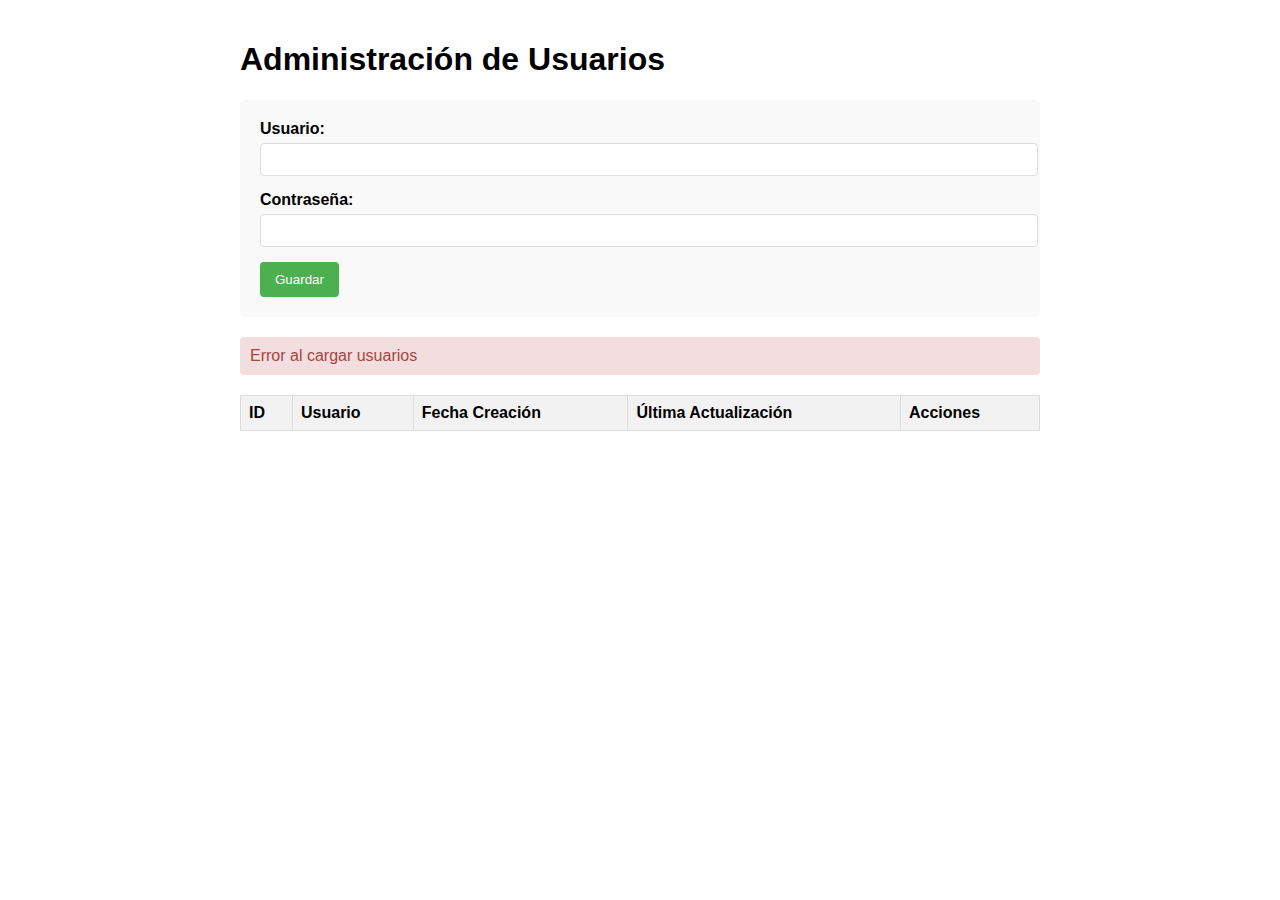
<file: crud_ajax_php/index.html>
<!DOCTYPE html>
<html lang="es">
<head>
    <meta charset="UTF-8">
    <meta name="viewport" content="width=device-width, initial-scale=1.0">
    <title>CRUD de Usuarios</title>
    <style>
        body {
            font-family: Arial, sans-serif;
            max-width: 800px;
            margin: 0 auto;
            padding: 20px;
        }
        .form-container {
            background: #f9f9f9;
            padding: 20px;
            border-radius: 5px;
            margin-bottom: 20px;
        }
        .form-group {
            margin-bottom: 15px;
        }
        label {
            display: block;
            margin-bottom: 5px;
            font-weight: bold;
        }
        input {
            width: 100%;
            padding: 8px;
            border: 1px solid #ddd;
            border-radius: 4px;
        }
        button {
            background-color: #4CAF50;
            color: white;
            padding: 10px 15px;
            border: none;
            border-radius: 4px;
            cursor: pointer;
            margin-right: 5px;
        }
        button:hover {
            background-color: #45a049;
        }
        button.delete {
            background-color: #f44336;
        }
        button.delete:hover {
            background-color: #d32f2f;
        }
        button.update {
            background-color: #2196F3;
        }
        button.update:hover {
            background-color: #0b7dda;
        }
        table {
            width: 100%;
            border-collapse: collapse;
            margin-top: 20px;
        }
        th, td {
            border: 1px solid #ddd;
            padding: 8px;
            text-align: left;
        }
        th {
            background-color: #f2f2f2;
        }
        tr:nth-child(even) {
            background-color: #f9f9f9;
        }
        .message {
            padding: 10px;
            margin: 10px 0;
            border-radius: 4px;
        }
        .success {
            background-color: #dff0d8;
            color: #3c763d;
        }
        .error {
            background-color: #f2dede;
            color: #a94442;
        }
        .hidden {
            display: none;
        }
    </style>
</head>
<body>
    <h1>Administración de Usuarios</h1>
    
    <div class="form-container">
        <form id="userForm">
            <input type="hidden" id="userId" name="userId">
            
            <div class="form-group">
                <label for="username">Usuario:</label>
                <input type="text" id="username" name="username" required>
            </div>
            
            <div class="form-group">
                <label for="password">Contraseña:</label>
                <input type="password" id="password" name="password" required>
            </div>
            
            <button type="submit" id="submitBtn">Guardar</button>
            <button type="button" id="cancelBtn" class="hidden">Cancelar</button>
        </form>
    </div>
    
    <div id="message" class="message hidden"></div>
    
    <table id="usersTable">
        <thead>
            <tr>
                <th>ID</th>
                <th>Usuario</th>
                <th>Fecha Creación</th>
                <th>Última Actualización</th>
                <th>Acciones</th>
            </tr>
        </thead>
        <tbody>
            <!-- Los datos se cargarán con JavaScript -->
        </tbody>
    </table>
    
    <script src="script.js"></script>
</body>
</html>
</file>
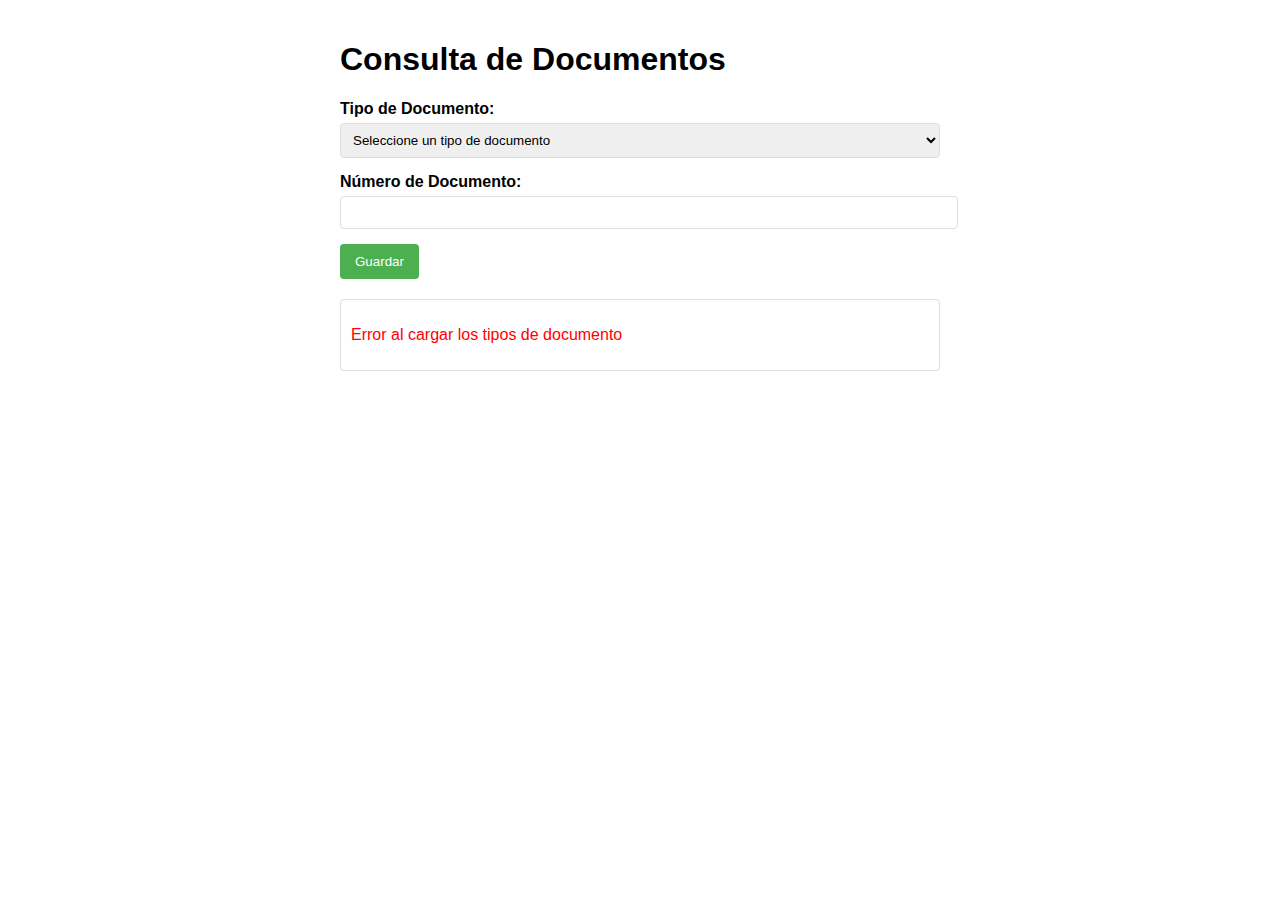
<file: Ejercicio_ajax/index.html>
<!DOCTYPE html>
<html lang="es">
<head>
    <meta charset="UTF-8">
    <meta name="viewport" content="width=device-width, initial-scale=1.0">
    <title>Consulta de Documentos</title>
    <style>
        body {
            font-family: Arial, sans-serif;
            max-width: 600px;
            margin: 0 auto;
            padding: 20px;
        }
        .form-group {
            margin-bottom: 15px;
        }
        label {
            display: block;
            margin-bottom: 5px;
            font-weight: bold;
        }
        select, input {
            width: 100%;
            padding: 8px;
            border: 1px solid #ddd;
            border-radius: 4px;
        }
        button {
            background-color: #4CAF50;
            color: white;
            padding: 10px 15px;
            border: none;
            border-radius: 4px;
            cursor: pointer;
        }
        button:hover {
            background-color: #45a049;
        }
        #resultado {
            margin-top: 20px;
            padding: 10px;
            border: 1px solid #ddd;
            border-radius: 4px;
        }
        .error {
            color: red;
        }
        .success {
            color: green;
        }
    </style>
</head>
<body>
    <h1>Consulta de Documentos</h1>
    <form id="consultaForm">
        <div class="form-group">
            <label for="tipo_documento">Tipo de Documento:</label>
            <select id="tipo_documento" name="tipo_documento" required>
                <option value="">Seleccione un tipo de documento</option>
                <!-- Las opciones se cargarán con JavaScript -->
            </select>
        </div>
        
        <div class="form-group">
            <label for="numero_documento">Número de Documento:</label>
            <input type="text" id="numero_documento" name="numero_documento" required>
        </div>
        
        <button type="submit">Guardar</button>
    </form>
    
    <div id="resultado"></div>
    
    <script src="script.js"></script>
</body>
</html>
</file>
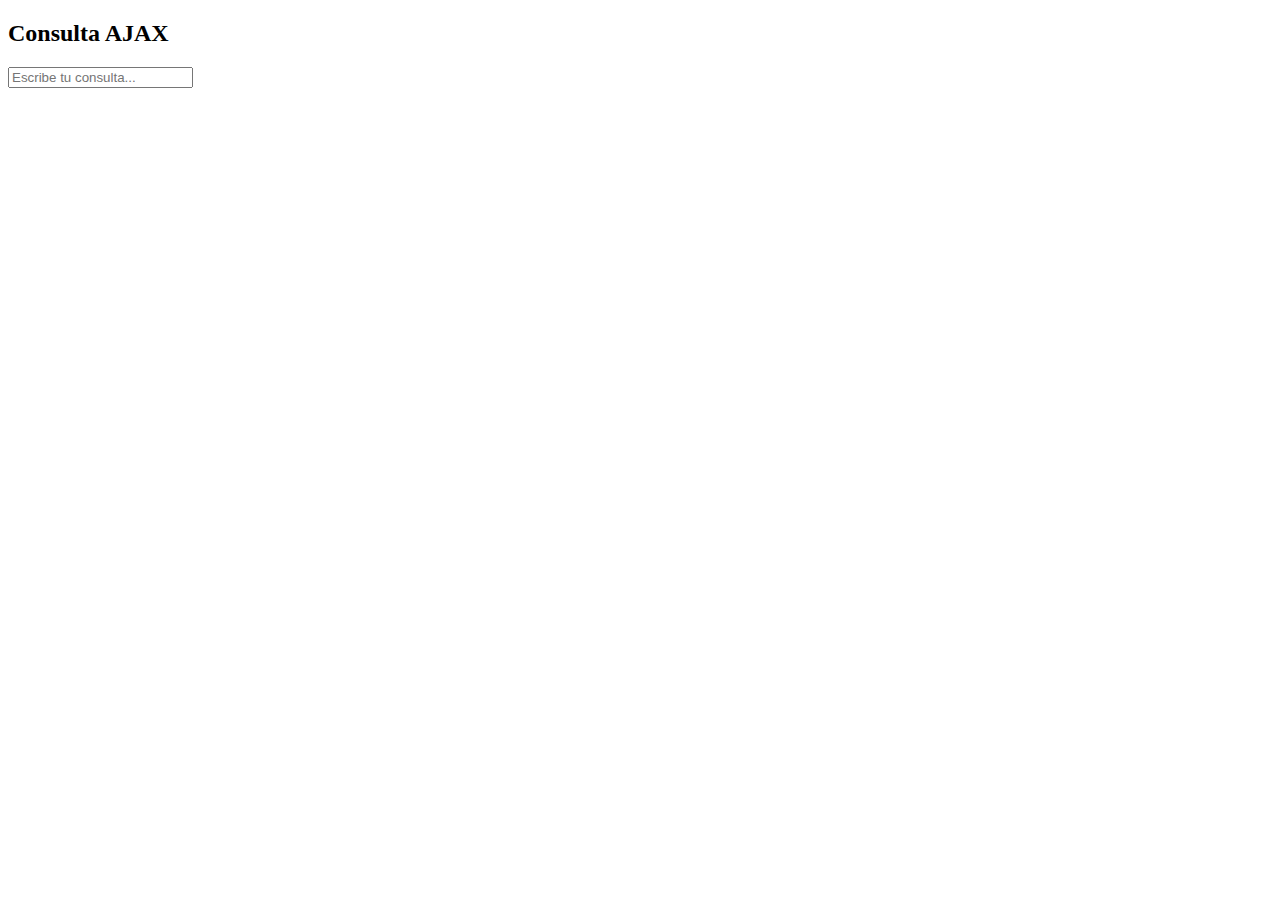
<file: ajax_html.html>
<!DOCTYPE html>
<html lang="es">
<head>
    <meta charset="UTF-8">
    <title>Consulta AJAX con Input</title>
    <script>
        function buscar() {
            var consulta = document.getElementById('inputConsulta').value;
            var xhr = new XMLHttpRequest();
            xhr.open('GET', 'servidor.php?consulta=' + encodeURIComponent(consulta), true);
            xhr.onreadystatechange = function() {
                if (xhr.readyState === 4 && xhr.status === 200) {
                    document.getElementById('resultado').innerHTML = xhr.responseText;
                }
            };
            xhr.send();
        }
    </script>
</head>
<body>
    <h2>Consulta AJAX</h2>
    <input type="text" id="inputConsulta" onkeyup="buscar()" placeholder="Escribe tu consulta...">
    <div id="resultado"></div>
</body>
</html>
</file>
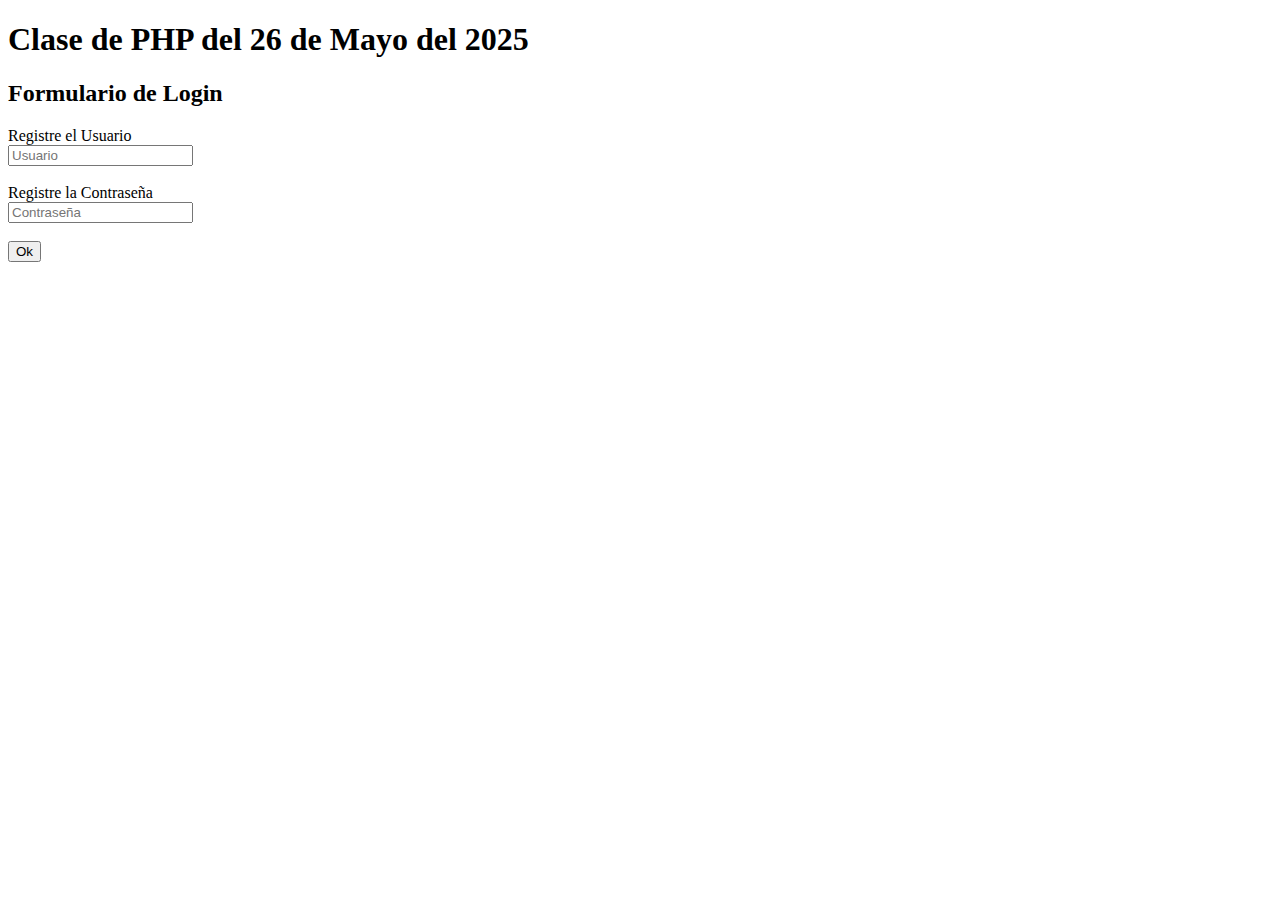
<file: cliente_login.html>
<!DOCTYPE html>
<html lang="en">
<head>
    <meta charset="UTF-8">
    <meta name="viewport" content="width=device-width, initial-scale=1.0">
    <title>Document</title>
</head>
<body>
    <H1>Clase de PHP del 26 de Mayo del 2025</H1>
    <h2>Formulario de Login</h2>
    <form action="servidor_login.php" method="post">
        <label for="user">Registre el Usuario</label><br>
        <input type="text" name="user" placeholder="Usuario"><br>
        <br>
        <label for="password">Registre la Contraseña</label><br>
        <input type="password" name="password" placeholder="Contraseña"><br>
        <br>
        <input type="submit" value="Ok">    
    </form>
</body>
</html>
</file>
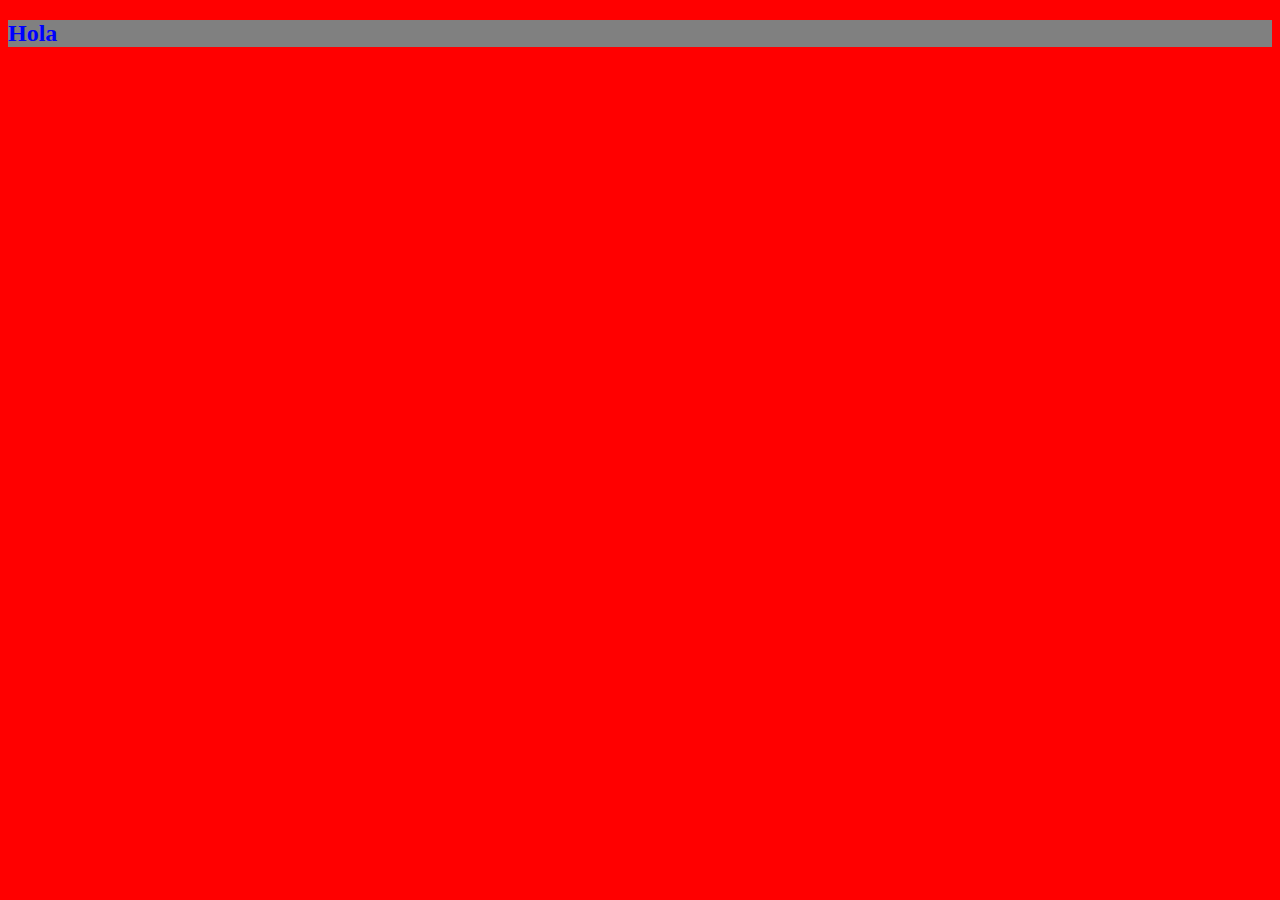
<file: estructura.html>
<!DOCTYPE html>
<html lang="en">
<head>
    <meta charset="UTF-8">
    <meta name="viewport" content="width=device-width, initial-scale=1.0">
    <title>Document</title>
    <script src="https://ajax.googleapis.com/ajax/libs/jquery/3.5.1/jquery.min.js"></script>
    <script src="https://code.jquery.com/jquery-3.5.1.min.js" crossorigin="anonymous"></script>

</head>
<body>
    <form action=""></form>
    <h2>Hola</h2>
    <script>

    $('#menu').on('click', () =>{
    $(this).hide();  
    });

    $("body").css("background", "red");

    $('h2').css({
        color: 'blue',
        backgroundColor: 'gray',
        fontSize: '24px'
    });
    /*<span>Span.</span>*/
$('span').after('<p>Paragraph.</p>');
/*<span>Span.</span><p>Paragraph.</p>*/

/*<span>Span.</span>*/
$('<span>Span.</span>').replaceAll('p');
/*<p>Span.</p>*/

/*<span>This is span.</span>*/
$('span').wrap('<p></p>');
/*<p><span>This is span.</span></p>*/


    </script>

    
    
       
</body>
</html>
</file>
